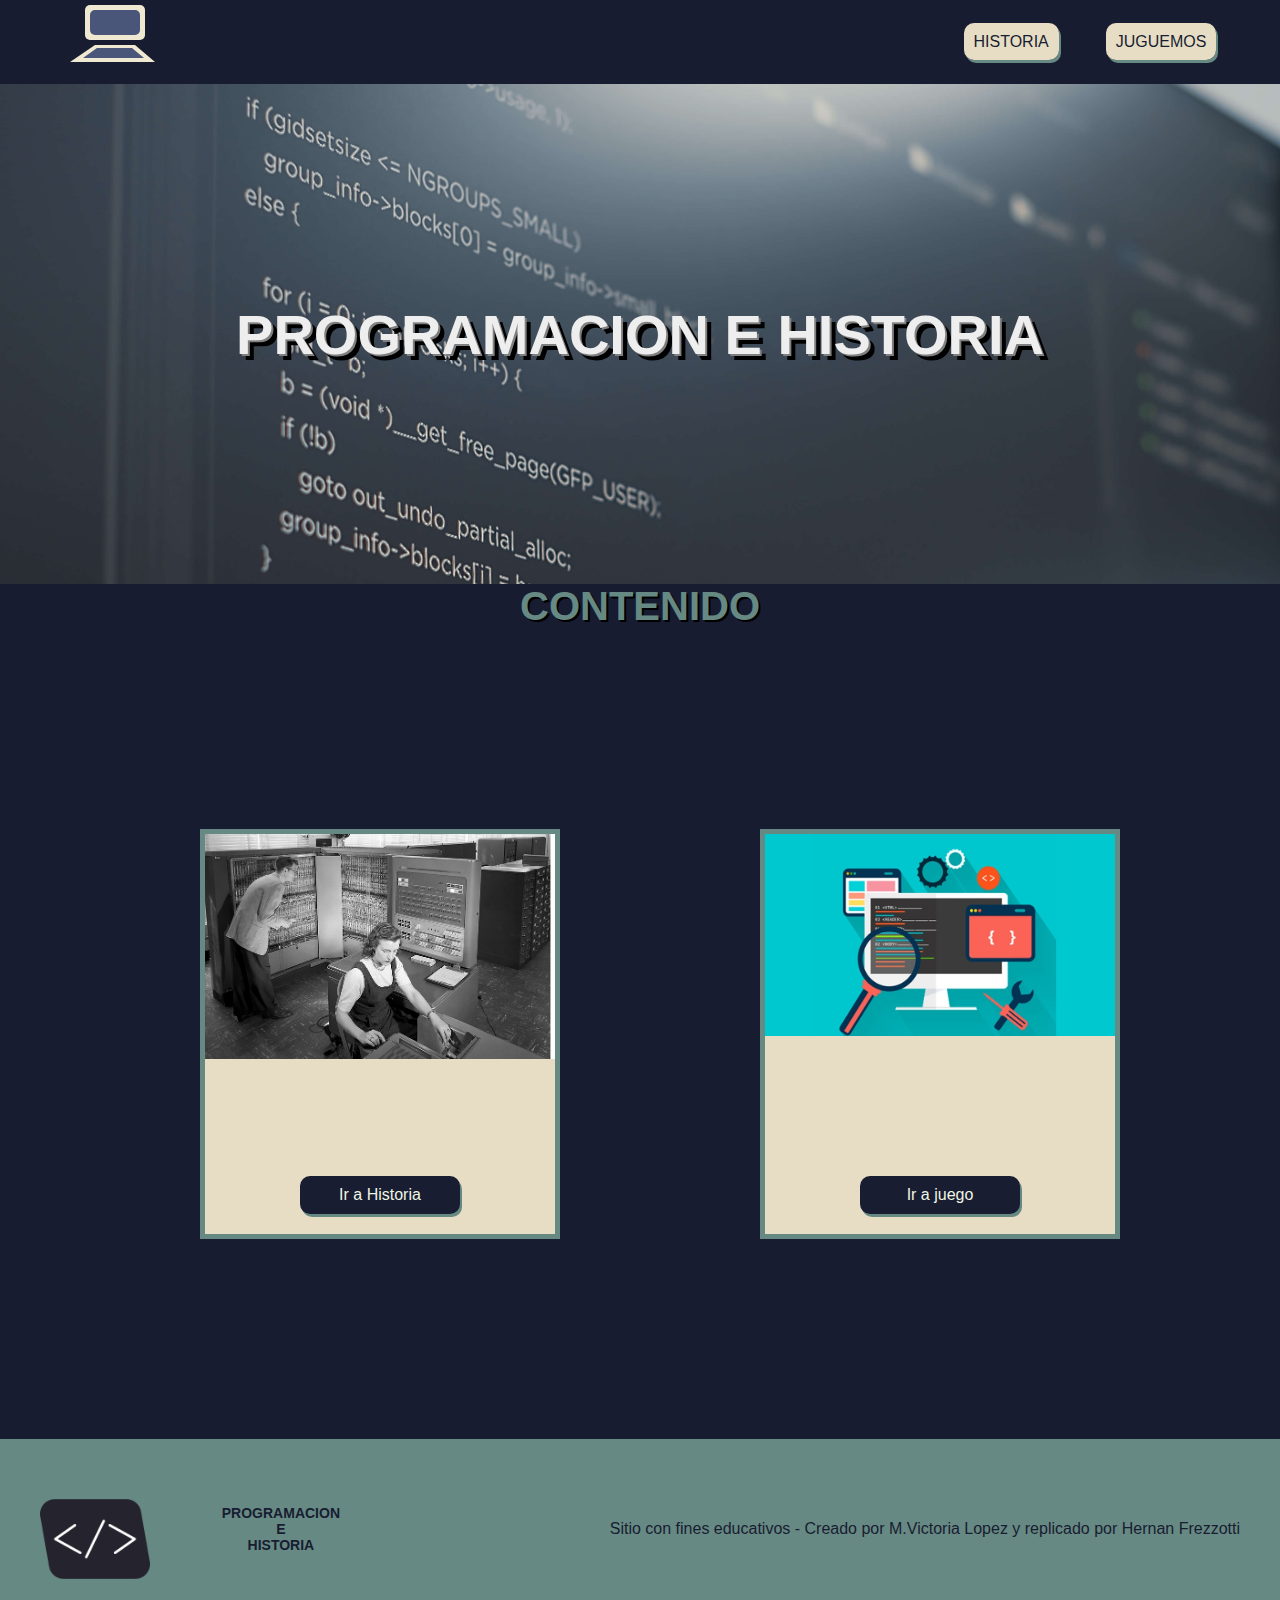
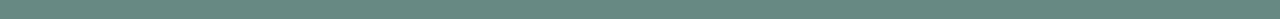
<file: Main Index/index.html>
<!DOCTYPE html>
<html lang="en">
<head>
    <meta charset="UTF-8">
    <meta name="viewport" content="width=device-width, initial-scale=1.0">
    <link rel="stylesheet" href="./style.css">
    <link rel="icon" href="../Assets/Imagenes/logo.png" >
    <title>Proyecto-Final</title>
</head>
<body class="body-day">
    <nav>
        <a href="./index.html">
            <svg  width="200" height="80">
                <rect x="45" y="5" width="60" height="35" rx="5" id="mon1" fill="#F0E9D2"></rect>
                <rect x="50" y="10" width="50" height="25" rx="5" id="mon2" fill="#495579"></rect>
                <polygon points="55 45 ,95 45,115 62,30 62" fill="#F0E9D2" id="tec1"></polygon>
                <polygon points="57 48 ,92 48,104 58,43 58" fill="#495579" id="tec2"></polygon>
            </svg>
            </a>

        <ul class="menu">
            <li class="item-menu"><a class="item-link" href="./historia.html">HISTORIA</a></li>
            <li class="item-menu"><a class="item-link" href="./ponerAprueba.html">JUGUEMOS</a></li>
        

        </ul>
    </nav>
    <header>
        <h1 class="titulo-blanco">PROGRAMACION E HISTORIA</h1> 
        
     </header>

        <h2>CONTENIDO</h2>     
    <main class="cont-padre">
  

      
           <div class="card">
               <img class="img-card" src="../Assets/Imagenes/img1.jpg" alt="imagen=producto">
               <p class="desc-card">Conozcamos Un poco sobre la historia de la programacion </p>
               <a class="boton-ver"href="./historia.html" style="color:#F0F5E4">Ir a Historia</a>
           </div>

            <div class="card">
                <img class="img-card" src="../Assets/Imagenes/img2.jpg" alt="imagen=producto">
                <p class="desc-card">Juguemos un poco sobre la computacion</p>
                <a class="boton-ver"href="./ponerAprueba.html" style="color:#F0F5E4">Ir a juego</a>
            </div>
 
   </main>

   <footer>
        <div class="footer-left">
        <img class="logo" src="../Assets/Imagenes/logo.png" alt="logo">
            <h3 class="titulo-blanco titulo-foot">PROGRAMACION <br> E <br> HISTORIA </h3>
        </div>
           <div>Sitio con fines educativos - Creado por M.Victoria Lopez y replicado por Hernan Frezzotti</div>
    </footer>
  
    <script src="./script.js"></script>
</body>
</html>
</file>
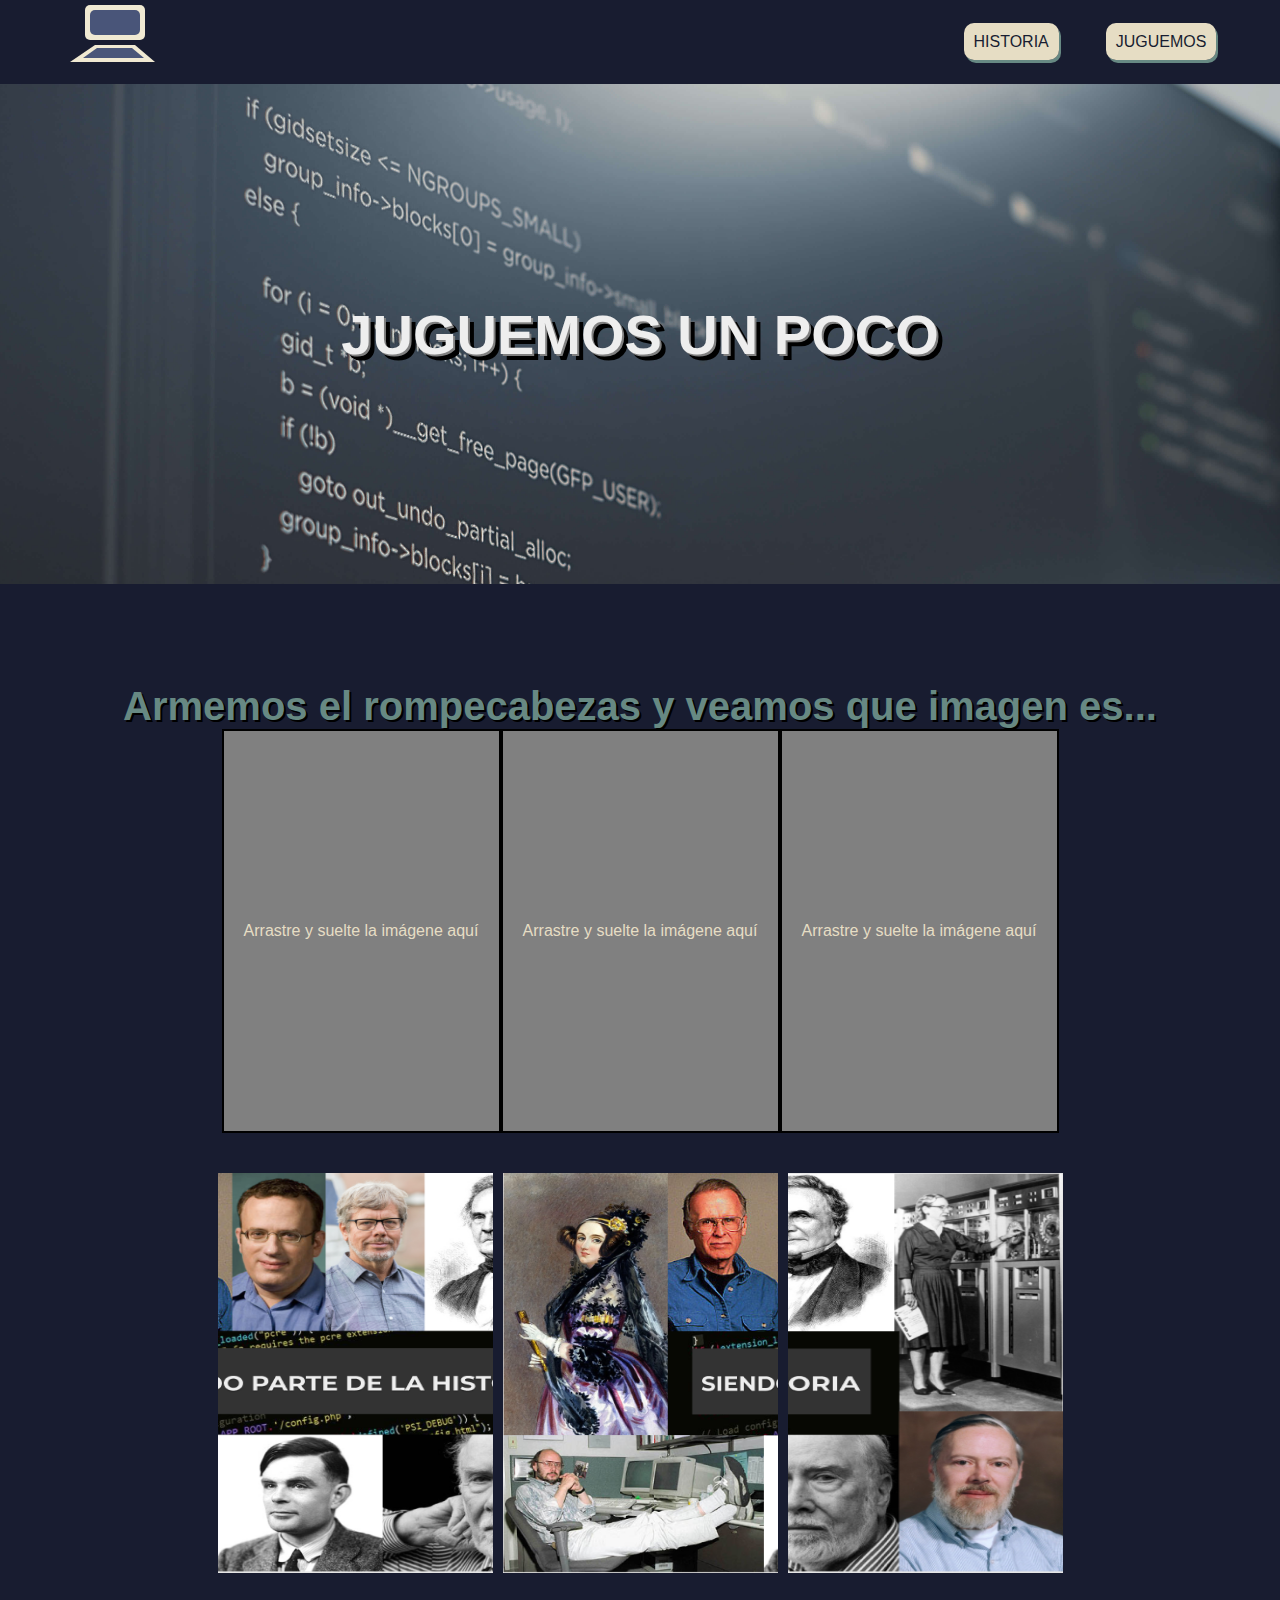
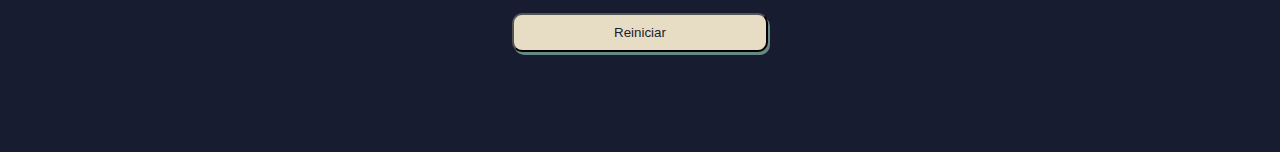
<file: Main Index/ponerAprueba.html>
<!DOCTYPE html>
<html lang="en">
<head>
    <meta charset="UTF-8">
    <meta name="viewport" content="width=device-width, initial-scale=1.0">
    <link rel="stylesheet" href="./style.css">
    <link rel="icon" href="./assets/imagenes/logo.png" >
    <title>Proyecto-Final</title>
</head>
<body class="body-day">
    <nav>
        <a href="./index.html">
            <svg  width="200" height="80">
                <rect x="45" y="5" width="60" height="35" rx="5" id="mon1" fill="#F0E9D2"></rect>
                <rect x="50" y="10" width="50" height="25" rx="5" id="mon2" fill="#495579"></rect>
                <polygon points="55 45 ,95 45,115 62,30 62" fill="#F0E9D2" id="tec1"></polygon>
                <polygon points="57 48 ,92 48,104 58,43 58" fill="#495579" id="tec2"></polygon>
            </svg>
            </a>
        <ul class="menu">
            <li class="item-menu"><a class="item-link" href="./historia.html">HISTORIA</a></li>
            <li class="item-menu"><a class="item-link" href="./ponerAprueba.html">JUGUEMOS</a></li>
        </ul>
    </nav>
    <header>
        <h1 class="titulo-blanco"> JUGUEMOS UN POCO</h1> 
        
    </header>

    <main>
<h2>Armemos el rompecabezas y veamos que imagen es...</h2>

        <section class="juego">
            <div class="cajas" >
                <div class="caja" id="cajasoltar">
                    <p>Arrastre y suelte la imágene aquí</p>
                </div>
                <div class="caja" id="cajasoltar2">
                    <p>Arrastre y suelte la imágene aquí</p>
                </div>
                <div class="caja" id="cajasoltar3">
                    <p>Arrastre y suelte la imágene aquí</p>
                </div>
            </div>
            <div id="cajaimagenes" >
                <img id="imagen1" src="../Assets/Imagenes/rompe2.png" alt="imagen-rompecabezas" />
                <img id="imagen2" src="../Assets/Imagenes/Rompe1.png" alt="imagen-rompecabezas" />
                <img id="imagen3" src="../Assets/Imagenes/Rompe3.png" alt="imagen-rompecabezas" />
            </div>
        </section>
        <button onclick="reinicio()" class="botonesVideo reinicio" >Reiniciar</button>

    </main>
    <script src="./scriptHist.js"></script>
</body>
</html>
</file>
<file: Main Index/style.css>
*{
    font-family: 'Montserrat', sans-serif; 
    margin: auto 0px;
}
.body-day{
 
 background-color: rgb(24, 28, 48);
 color: #E6DDC4;
}
.body-night{
   
    background-color: rgb(230, 221, 196);
    color: #181D31;
}
p{
    color: #E6DDC4;
}

nav{
 display: flex;
 justify-content: space-between;
 align-items: center;
 margin: 0px 40px;

}
.tema{
    display: none;
}
.tema-block{
    display: block;
}
.menu{
 display: flex;
 width: 300px;
 justify-content: space-around;
}
main{
    padding: 100px 20px;
}
.item-menu{
 list-style-type: none;
 
}
.item-link, .botonesVideo{
    box-shadow: 2px 3px #678983;
    border-radius: 10px;
    padding: 10px;
    text-decoration: none;
    background-color: #E6DDC4;
    color:#181D31 ;
    font-weight: 300;
    
}
.item-menu:active{
    transform: translate(3px, 2px);
}
.item-menu:active > .item-link{
    box-shadow:0px 0px ;
}

.flexItem{
 display: block;
}

rect#mon1, polygon#tec1{
    animation: part_1 ease-in 5s  ;
    animation-iteration-count:1 ;
    }
    
rect#mon2,polygon#tec2 {
animation: part_2 ease-in 5s  ;
animation-iteration-count:1 ;
}
@keyframes part_1{
    0% {
    transform: translate(0,-10px);
    opacity:0;}
    20% {
    transform: translate(0,-10px);
    opacity:0;}
    30% {
    transform: translate(0,0);
    opacity:1;}
    90% {
    transform: translate(0,0);
    opacity:1;}
    
    100% {
        transform: translate(0,0);
        opacity:1;}
}   
    

@keyframes part_2 {
    0% {
        transform: translate(0,-10px);
        opacity:0;}
        30% {
        transform: translate(0,-10px);
        opacity:0;}
        40% {
        transform: translate(0,0);
        opacity:1;}
        90% {
        transform: translate(0,0);
        opacity:1;}

        100% {
            transform:translate(0,0);
            opacity:1;}
        }  

header{
 background: url(../Assets/Imagenes/codigo.jpg) 50% 0 fixed ;
 background-size: cover;
 min-height: 500px;
 color: #eeeeee;
 font-size: 28px;
 display: flex;
 justify-content: space-around;
 align-items: center;
 padding: 0px 100px;

}
h1{

    text-shadow: 2px 2px gray, 6px 6px black;
}
h2{
    text-shadow: 2px 2px black;
    font-size:40px ; 
    text-align: center;
    color: #678983;
}
.titulo-blanco{
 text-align: center;
}

.cont-padre{
    margin: 100px 0px;
 width: 100%;
 display: flex;
 justify-content: space-evenly;
 gap: 20px;
}

.card{
 width: 350px;
 height: 400px;
 border: 5px solid #678983;
 background-color: #E6DDC4;
 display: flex;
 flex-direction: column;
 justify-content: space-between;
 align-items: center;
}

.desc-card{
width: 90%;
text-align: center;
height: 30px;
}

.img-card{
 width: 100%;
 margin: 0px;

}

.boton-ver{
    padding: 10px ;
   border-radius: 10px;
   background-color: #181D31;
   font-family: Arial, Helvetica, sans-serif;
   box-shadow: 2px 3px #678983;
   text-align: center;
    text-decoration: none;
    width: 40%;
    margin-bottom: 20px;
}

.boton-ver:active{
    box-shadow: 0px 0px darkgray;
    transform: translate(3px, 2px);
}

.logo{
    height: 80px;
}
footer{
    background-color: #678983;
    height: 100px;
    display: flex;
    justify-content: space-between;
    align-items: center;
    padding:  40px;
    color: #181D31;
}

.footer-left{
 display: flex;
 justify-content: space-between;
 width:300px;
 height: 60px;
 
}

.titulo-foot{
    font-size: 14px;
}

.cont-historia{
    display: flex;
    flex-direction: column;
    justify-content: center;
    align-items: center;
}
.card-hist{
    display: flex;
    justify-content: space-around;
    align-items: center;
    padding:80px 50px;
    gap: 20px;
    background-color: linear-gradient(10% #E6DDC4,#181D31 100%);
    
}
.text-hist{
    width: 45%;
}

.contenedorVideo{
    display: flex;
    flex-direction: column;
    justify-content: center;
    align-items: center;
    padding: 100px 0px;

}
.barra{
    background-color: #1d1d1d;

    border-radius: 10px;
    padding: 2px 5px;
    display: flex;
    justify-content: space-between;
}
.botonera{
    display: flex;
    gap: 20px;
}
.container{
    padding: 5px;
    background-color: black;
    width: 70%;
}

#play,#pause{
   width: 80px;
}


.botonesVideo:active{
    box-shadow: 0px 0px darkgray;
    transform: translate(3px, 2px);
}
#showTime{
    padding-top: 28px;
    padding-right: 10px;
    font-family: Arial, Helvetica, sans-serif;
    color: white;

}

.card-prod{
 width: 250px;
 height: 480px;
}
.titulo-prod{
 font-size: 20px;
}

.img-prod{
 height: 221px;
}

.juego{
    display: flex;
    flex-direction: column;
    align-items: center;
}
.cajas{
    display: flex;
    flex-direction: row;
}
.caja{
    width: 275px;
    height: 400px;
    display: flex;
    border: 2px solid black;
    background-color: grey;
    text-align: center;
    justify-content: center;
    align-items: center;
}
.caja:hover{
    background-color: #1d1d1d;
    
}
.caja:hover>p{
    color: #E6DDC4;
}
#cajaimagenes{
    display: flex;
    flex-direction: row;
    gap: 10px;
    margin: 40px;
}
#imagen1,#imagen2,#imagen3{
    width: 275px;
    height: 400px;
}
.reinicio{
    display: flex;
    margin: auto;
    padding: 10px 100px;
}
</file>
